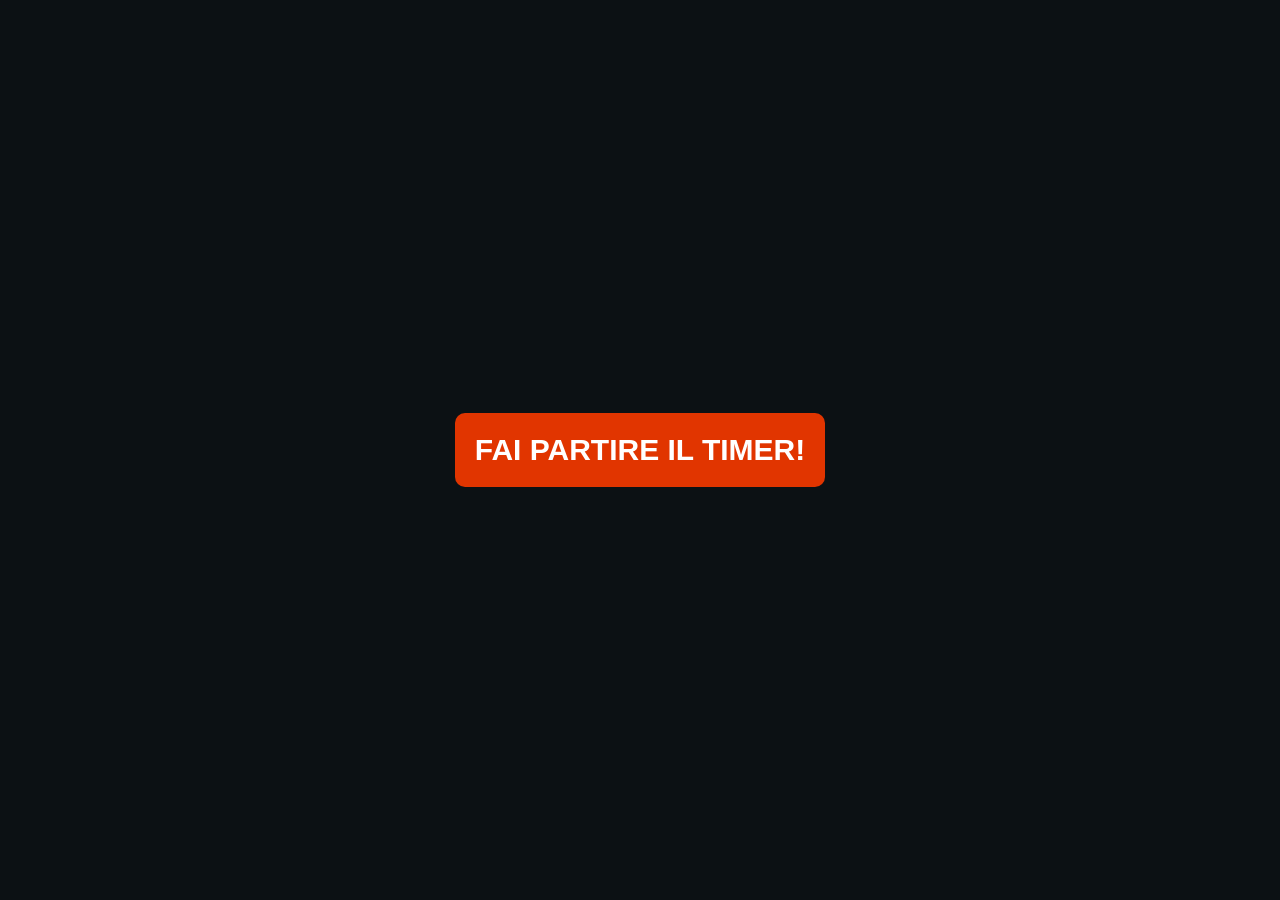
<file: index.html>
<!DOCTYPE html>
<html>
    <head>
        <meta charset="utf-8">
        <meta http-equiv="X-UA-Compatible" content="IE=edge">
        <title>Passa la bomba!</title>
        <meta name="description" content="">
        <meta name="viewport" content="width=device-width, initial-scale=1">
        <link rel="stylesheet" href="styles.css">
    </head>
    <body>
        <button id="button" onclick="play()">Fai partire il timer!</button>
        <img id="bomb-image" src="./images/bomb.png"/>
        <div class="button-icon">
            <img id="restart" src="./images/Curva.svg" alt="refresh-icon" onclick="restart()">
            <img id="blast-image" src="./images/blast.png"/>
        </div>
        
        <script src="./script.js" async defer></script>
    </body>
</html>
</file>
<file: styles.css>
* {
    margin: 0;
    padding: 0;
    box-sizing: border-box;
    font-family: 'Segoe UI', Tahoma, Geneva, Verdana, sans-serif;
}

body{
    background-color: rgb(12, 17, 20);
    height: 100vh;
    display: flex;
    align-items: center;
    justify-content: center;
}

.button-icon{
    display: flex;
    flex-direction: column;
    gap: 10px;
}

#button{
    padding: 20px;
    font-size: 30px;
    text-transform: uppercase;
    font-weight: 700;
    border-radius: 10px;
    border: none;
    background-color: rgb(225, 53, 0);
    color: white;
    cursor: pointer;
    transition: ease-in-out 0.15s;
}

#button:hover{
    background-color: rgba(225, 52, 0, 0.877);
}

#restart{
    max-width: 3vw;
    align-self: center;
    display: none;
    cursor: pointer;
}

#bomb-image{
    margin: 0;
    max-width: 20vw;
    margin-left: 10px;
    display: none;
}
#blast-image{
    margin: 0;
    max-width: 20vw;
    margin-left: 10px;
    display: none;
    margin-right: 55px;
}

/* Media Queries for Mobile Devices */
@media (max-width: 768px) {
    body {
        flex-direction: column;
        padding: 20px;
    }

    #button {
        padding: 15px 25px;
        font-size: 24px;
        width: 100%;
        max-width: 300px;
    }

    #bomb-image {
        max-width: 50vw;
        margin: 20px;
    }

    #blast-image {
        max-width: 50vw;
        margin: 20px auto;
        margin-left: 0;
        margin-right: 0;
    }

    #restart {
        max-width: 50px;
        margin: 10px auto;
    }

    .button-icon {
        align-items: center;
        gap: 15px;
    }
}

@media (max-width: 480px) {
    #button {
        padding: 12px 20px;
        font-size: 20px;
        max-width: 250px;
    }

    #bomb-image {
        max-width: 60vw;
        margin-left: 40px;
    }

    #blast-image {
        max-width: 60vw;
        margin: 15px auto;
    }

    #restart {
        max-width: 40px;
    }
}
</file>
